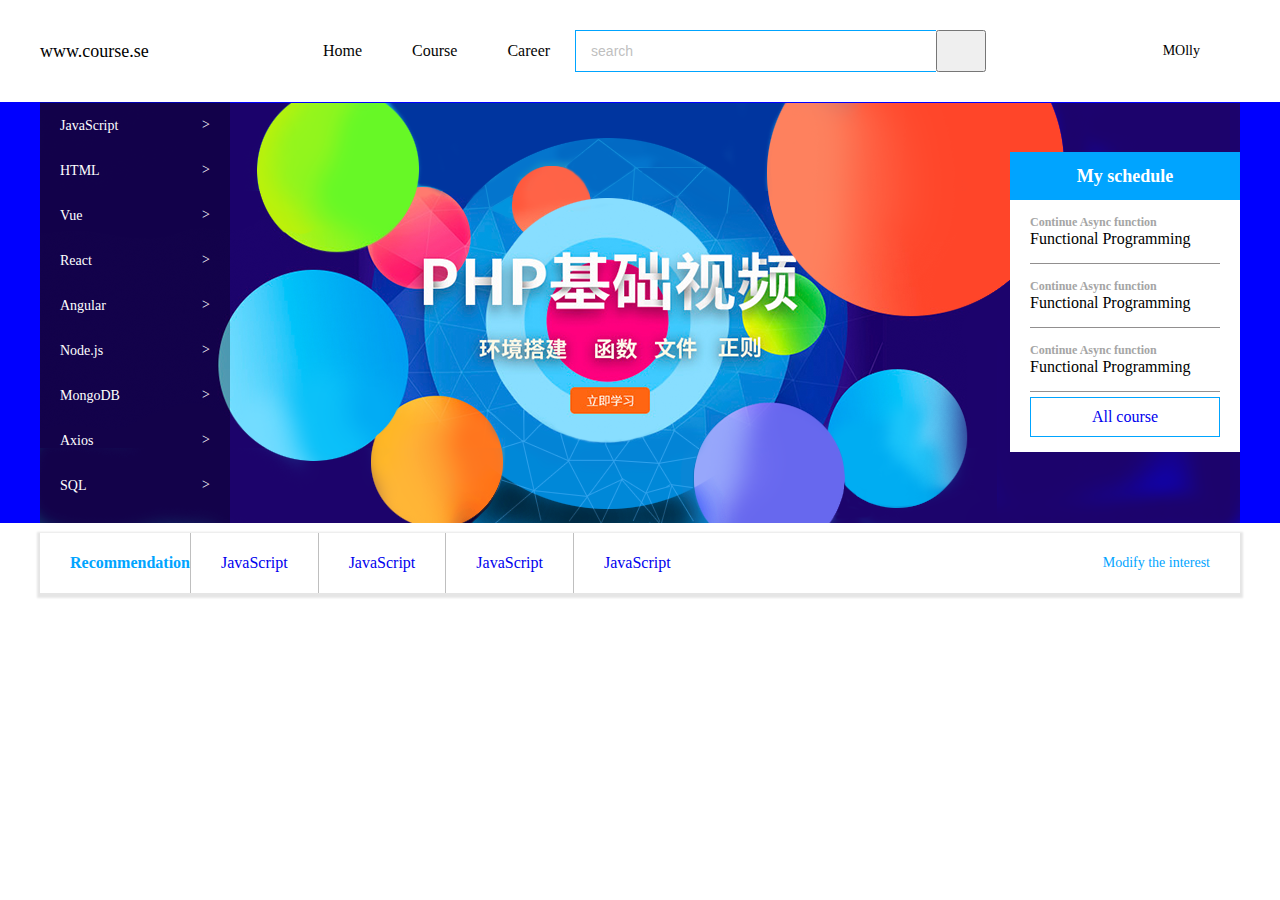
<file: Education_page/index.html>
<!DOCTYPE html>
<html lang="en">

<head>
    <meta charset="UTF-8">
    <meta http-equiv="X-UA-Compatible" content="IE=edge">
    <meta name="viewport" content="width=device-width, initial-scale=1.0">
    <link rel="stylesheet" href="https://use.fontawesome.com/releases/v5.15.3/css/all.css"
        integrity="sha384-SZXxX4whJ79/gErwcOYf+zWLeJdY/qpuqC4cAa9rOGUstPomtqpuNWT9wdPEn2fk" crossorigin="anonymous">
    <link rel="stylesheet" href="style.css">
    <title>Home</title>
</head>

<body>
    <div class="header w">
        <!-- logo -->
        <div class="logo">
            <i class="fab fa-discourse"></i>
            www.course.se
        </div>
        <!-- div -->
        <div class="nav">
            <ul>
                <li><a href="">Home</a></li>
                <li><a href="">Course</a></li>
                <li><a href="">Career</a></li>
            </ul>
        </div>
        <!-- search -->
        <div class="search">
            <input type="text" value="search">
            <button><i class="fas fa-search"></i></button>
        </div>
        <!-- user -->
        <div class="user">
            <i class="far fa-user"></i>
            MOlly
        </div>
    </div>
    <!-- banner start -->
    <div class="banner">
        <div class="w">
            <div class="subnav">
                <ul>
                    <a href=""></a>
                    <li><a href="#"><span> &gt; </span>JavaScript</a></li>
                    <li><a href="#"><span> &gt; </span>HTML</a></li>
                    <li><a href="#"><span> &gt; </span>Vue</a></li>
                    <li><a href="#"><span> &gt; </span>React</a></li>
                    <li><a href="#"><span> &gt; </span>Angular</a></li>
                    <li><a href="#"><span> &gt; </span>Node.js</a></li>
                    <li><a href="#"><span> &gt; </span>MongoDB</a></li>
                    <li><a href="#"><span> &gt; </span>Axios</a></li>
                    <li><a href="#"><span> &gt; </span>SQL</a></li>
                </ul>
            </div>
            <div class="course">
                <h2>My schedule</h2>
                <div class="bd">
                    <ul>
                        <li>
                            <h4>Continue Async function</h4>
                            <p>Functional Programming</p>
                        </li>
                        <li>
                            <h4>Continue Async function</h4>
                            <p>Functional Programming</p>
                        </li>
                        <li>
                            <h4>Continue Async function</h4>
                            <p>Functional Programming</p>
                        </li>
                    </ul>
                    <a href="#" class="more">All course</a>
                </div>

            </div>

        </div>




    </div>
    <!-- banner end -->

    <!-- goods start -->
    <div class="goods w">
        <h3>Recommendation</h3>
        <ul>
            <li><a href="#">JavaScript</a></li>
            <li><a href="#">JavaScript</a></li>
            <li><a href="#">JavaScript</a></li>
            <li><a href="#">JavaScript</a></li>


        </ul>
        <div class="mod">Modify the interest</div>
    </div>
</body>

</html>
</file>
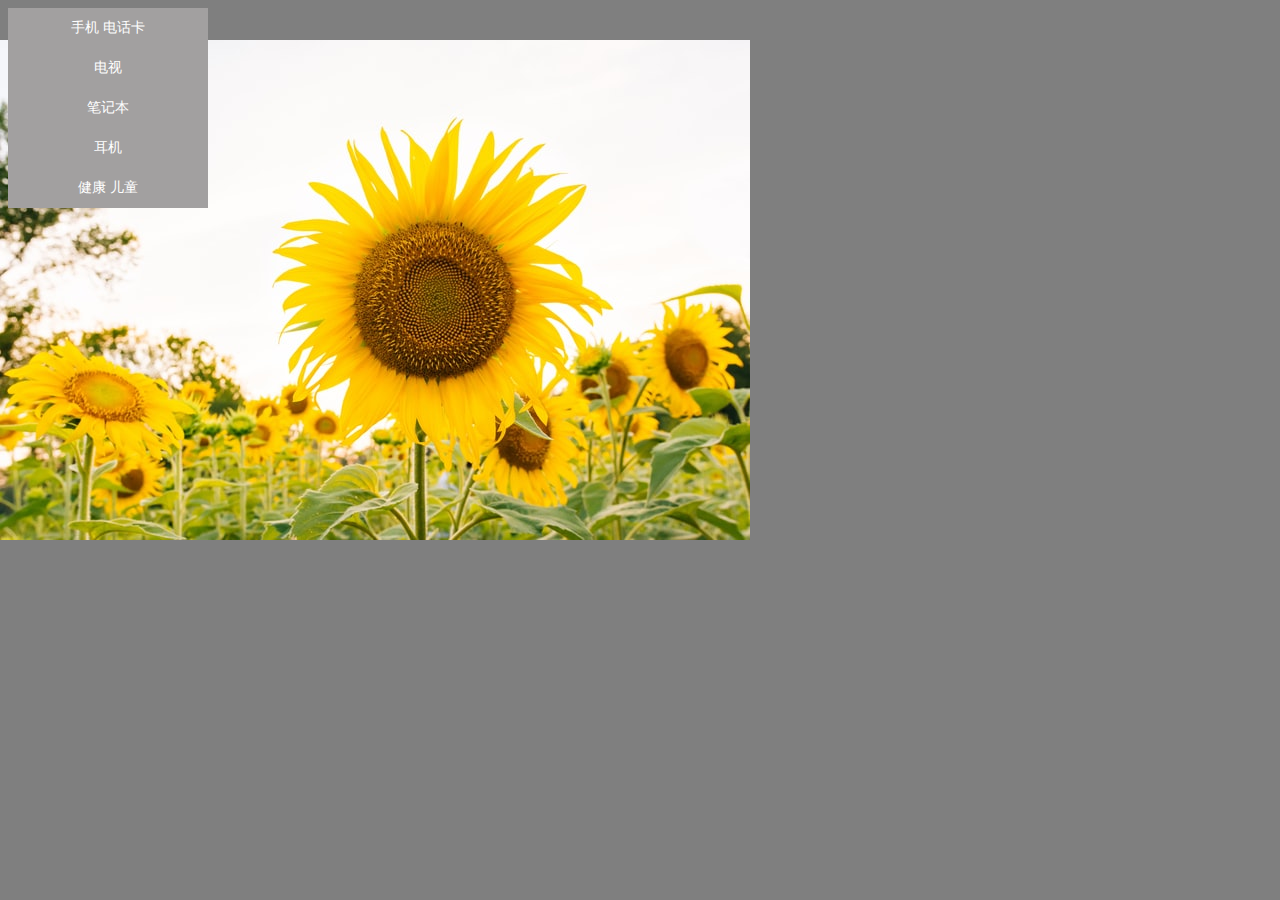
<file: aside.html>
<!DOCTYPE html>
<html lang="en">

<head>
    <meta charset="UTF-8">
    <meta http-equiv="X-UA-Compatible" content="IE=edge">
    <meta name="viewport" content="width=device-width, initial-scale=1.0">
    <title>aside elment</title>
</head>
<style>
    a {
        display: block;
        width: 200px;
        height: 40px;
        line-height: 40px;
        color: #fff;
        text-decoration: none;
        text-align: center;
        font-size: 14px;
        background-color: #a2a0a0;
       
        
    }
    body {
        background-image: url("./img/sun_flower.jpg");
        background-repeat: no-repeat;
        background-position: 0px 40px;
        background-attachment: fixed;
        background-color: rgb(0,0,0,0.5);
    
    }

    a:hover {
        background: #ff6700
    }
</style>

<body>
    <aside>
        <a href="">手机 电话卡</a>
        <a href="">电视</a>
        <a href="">笔记本</a>
        <a href="">耳机</a>
        <a href="">健康 儿童</a>
    </aside>




</body>

</html>
</file>
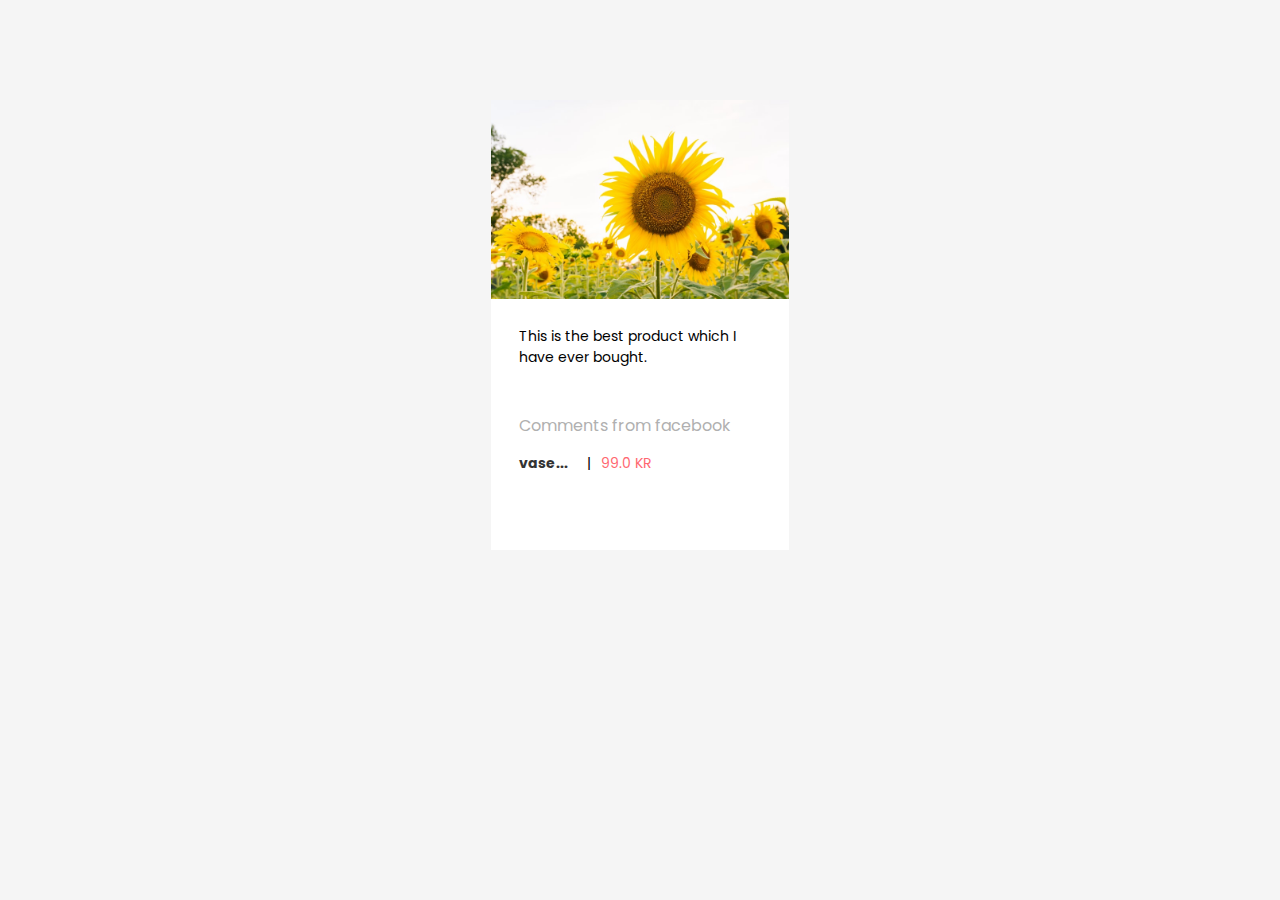
<file: box.html>
<!DOCTYPE html>
<html lang="en">

<head>
    <meta charset="UTF-8">
    <meta http-equiv="X-UA-Compatible" content="IE=edge">
    <meta name="viewport" content="width=device-width, initial-scale=1.0">
    <link rel="preconnect" href="https://fonts.gstatic.com">
    <link rel="preconnect" href="https://fonts.gstatic.com">
    <link href="https://fonts.googleapis.com/css2?family=Poppins:ital,wght@0,200;0,300;1,200&display=swap"
        rel="stylesheet">
    <title>Document</title>
    <style>
        * {
            margin: 0;
            padding: 0;
            font-family: 'Poppins', sans-serif;
        }

        body {
            background-color: #f5f5f5
        }

        .box {
            width: 298px;
            height: 450px;
            margin: 100px auto;
            background-color: #fff;
        }

        a {
            color: #333;
            text-decoration: none;

        }

        .box img {
            width: 100%;
        }

        .preview {
            height: 70px;
            font-size: 14px;
            font-family: 'Poppins', sans-serif;
            padding: 0 28px;
            margin-top: 20px;
        }

        .apprise {
            font-size: 12;
            color: #b0b0b0;
            padding: 0 28px;
            margin-top: 17px;
        }

        .info {
            font-size: 14px;
            padding: 0 28px;
            margin-top: 15px;
        }

        .info h4 {
            display: inline-block;
            font-size: 400;
        }

        .info span {
            color: #ff6670
        }

        .info em {
            font-style: normal;
            padding: 0 6px 0 15px;

        }
    </style>
</head>

<body>
    <div class="box">
        <img src="./img/sun_flower.jpg" alt="">
        <p class="preview">This is the best product which I have ever bought.</p>
        <div class="apprise">Comments from facebook</div>
        <div class="info">
            <h4><a href="#">vase...</a></h4>
            <em>|</em>
            <span> 99.0 KR</span>
        </div>
    </div>


</body>

</html>
</file>
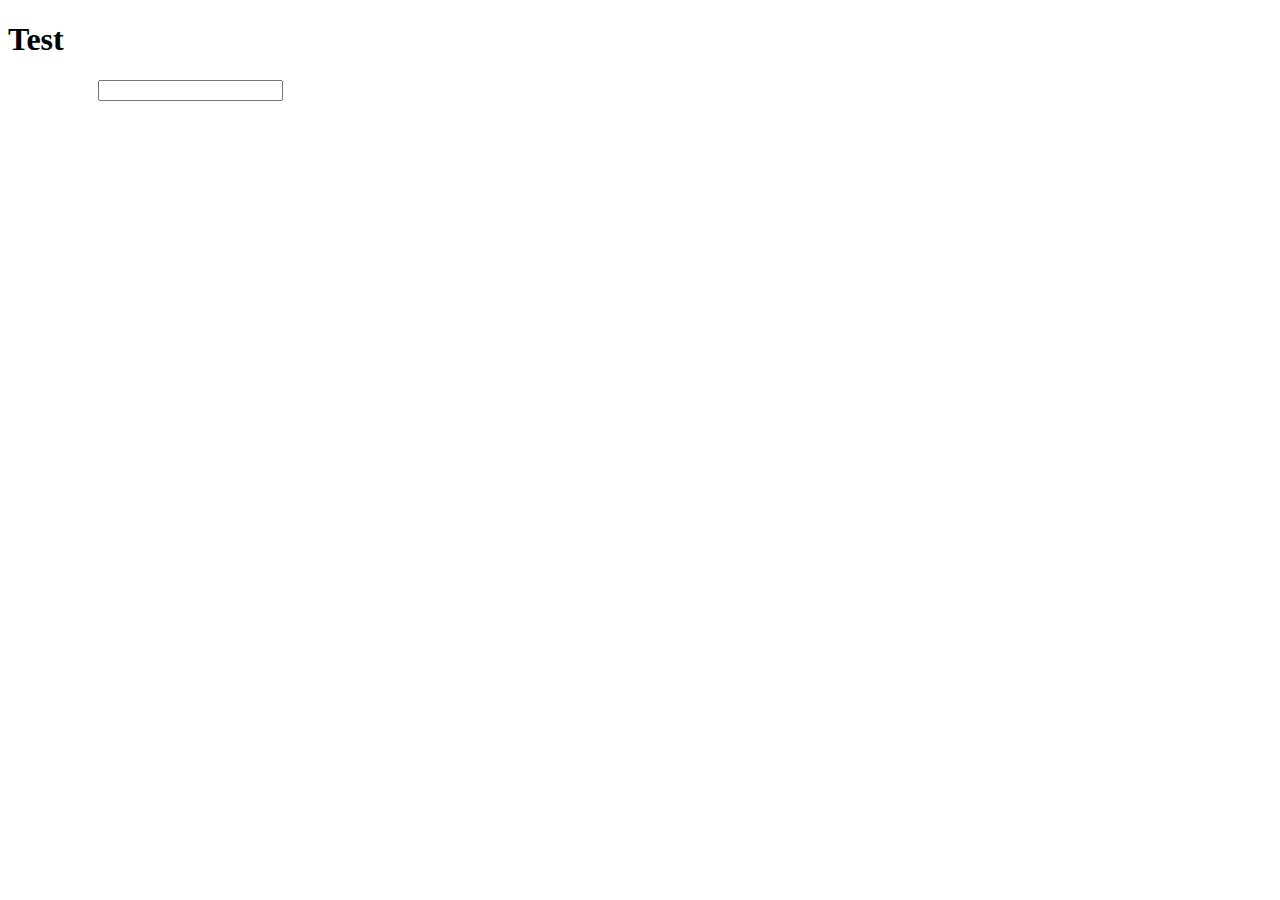
<file: classSelect.html>
<!DOCTYPE html>
<html lang="en">
<head>
    <meta charset="UTF-8">
    <meta http-equiv="X-UA-Compatible" content="IE=edge">
    <meta name="viewport" content="width=device-width, initial-scale=1.0">
    <title>Document</title>
    <style>
        a:link {
            color:#FFFFFF;
            text-decoration: none;
        }
        a:visited {
            color: pink;
        }
        a:hover {
            background-color: #fefe55
        }
        a:active {
            font-weight: bold
        }
        input:focus{
            color:deepskyblue
    
        }

    </style>
</head>
<body>
    <h1>Test</h1>
    <a href="#">this is a test a</a>

    <input type="text">
    
</body>
</html>
</file>
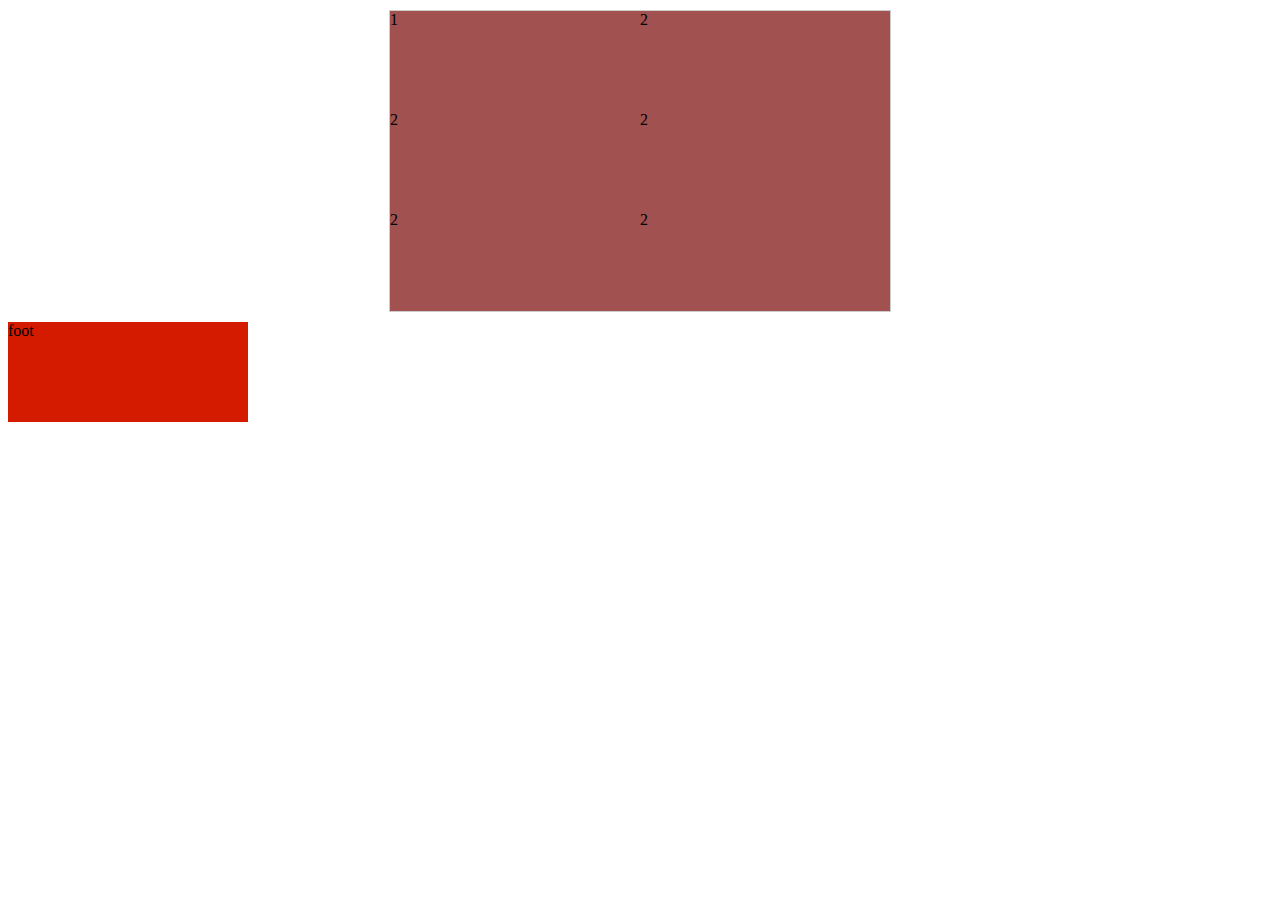
<file: clearFloat.html>
<!DOCTYPE html>
<html lang="en">
<head>
    <meta charset="UTF-8">
    <meta http-equiv="X-UA-Compatible" content="IE=edge">
    <meta name="viewport" content="width=device-width, initial-scale=1.0">
    <title>Document</title>
    <style>
        .box {
            width: 500px;
            border: 1px solid rgba(0,0,0,.2);
            margin: 10px auto;
            /* overflow clear float  */
            overflow: hidden;
        }
        .child1 {
            width: 250px;
            height: 100px;
            background-color: #a05150;
            float: left;

        }
        .child2 {
            width: 250px;
            height: 100px;
            float: left;
            background-color: #a05150;

        }
        .foot{
            height: 100px;
            width: 240px;
            background-color: #d41b00;  
        }
        .clear{
            clear: both;
        }       

    </style>
</head>
<body>

    <div class="box">
        <div class="child1">1</div>
        <div class="child2">2</div>
        <div class="child2">2</div>
        <div class="child2">2</div>
        <div class="child2">2</div>
        <div class="child2">2</div>
        <!-- 额外标签法 -->
        <!-- <div class="clear"></div> -->
    </div>
    <div class="foot">
        foot
    </div>
    
</body>
</html>
</file>
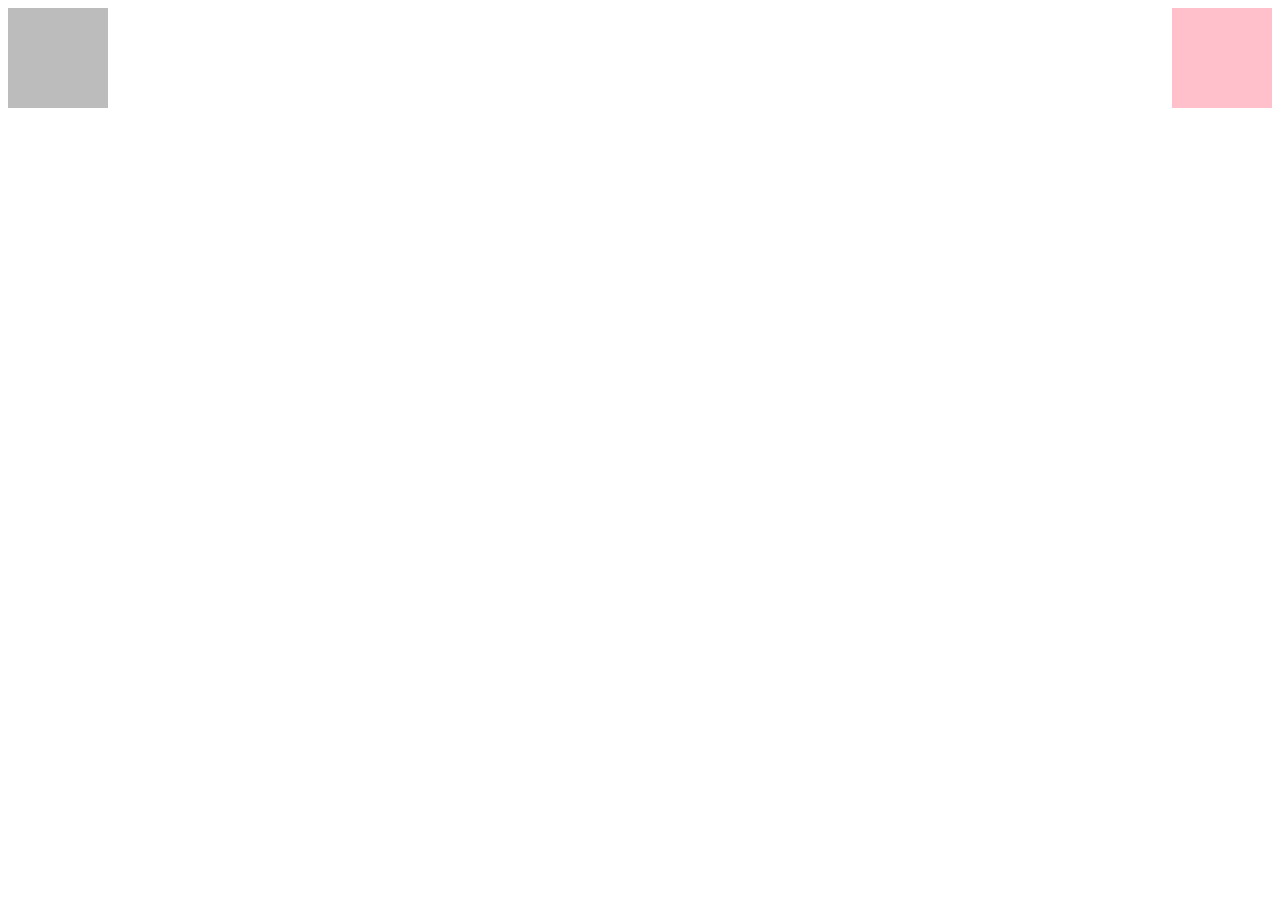
<file: float.html>
<!DOCTYPE html>
<html lang="en">
<head>
    <meta charset="UTF-8">
    <meta http-equiv="X-UA-Compatible" content="IE=edge">
    <meta name="viewport" content="width=device-width, initial-scale=1.0">
    <title>Document</title>
    <style>
        .left{
            background-color: #bcbcbc;
            width: 100px;
            height: 100px;
            float: left;

        }
        .right{
            background-color: pink;
            width: 100px;
            height: 100px;
            float: right;
            }
    </style>
</head>
<body>
    <div class="left"></div>
    <div class="right"></div>
    
</body>
</html>
</file>
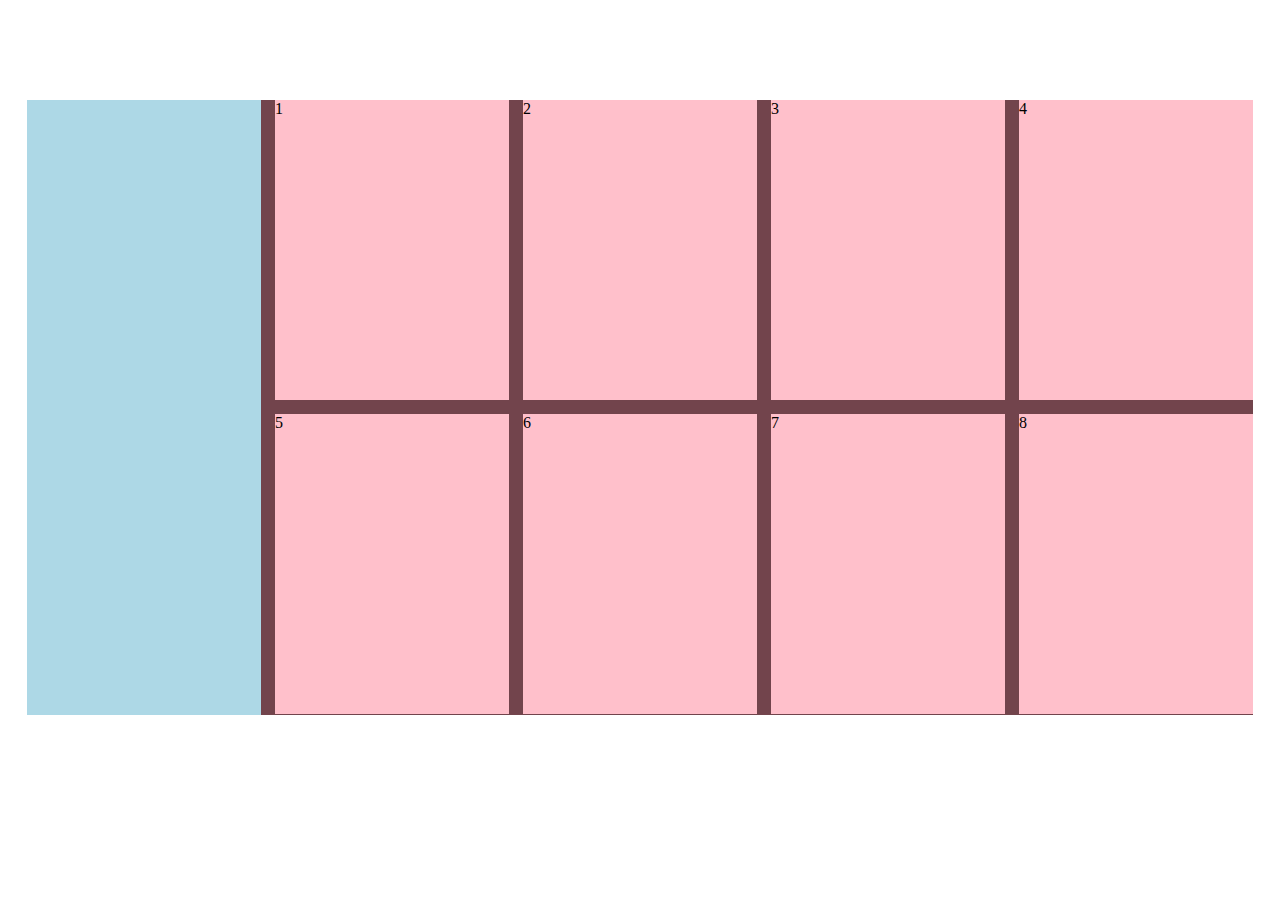
<file: float_box.html>
<!DOCTYPE html>
<html lang="en">
<head>
    <meta charset="UTF-8">
    <meta http-equiv="X-UA-Compatible" content="IE=edge">
    <meta name="viewport" content="width=device-width, initial-scale=1.0">
    <title>Document</title>
    <style>
        *{
            margin: 0;
            padding: 0;
        }
        .box{
             width: 1226px;
             height: 615px;
             background-color: purple;
             margin: 100px auto;            

        }
        .left {
            width: 234px;
            height: 615px;
            background-color: lightblue;
            float: left

        }
        .right {
            width: 992px;
            height: 615px;
            background-color: rgb(114, 68, 76);
            float: left;
            }
        .right>div{
            width: 234px;
            height: 300px;
            background-color: pink;
            float: left;
            margin-left: 14px;
            margin-bottom: 14px;
        }
    </style>
</head>
<body>
    <div class="box">
        <div class="left">

        </div>
        <div class="right">
        <div>1</div>
        <div>2</div>
        <div>3</div>
        <div>4</div>
        <div>5</div>
        <div>6</div>
        <div>7</div>
        <div>8</div>
        </div>
    </div>
    
</body>
</html>
</file>
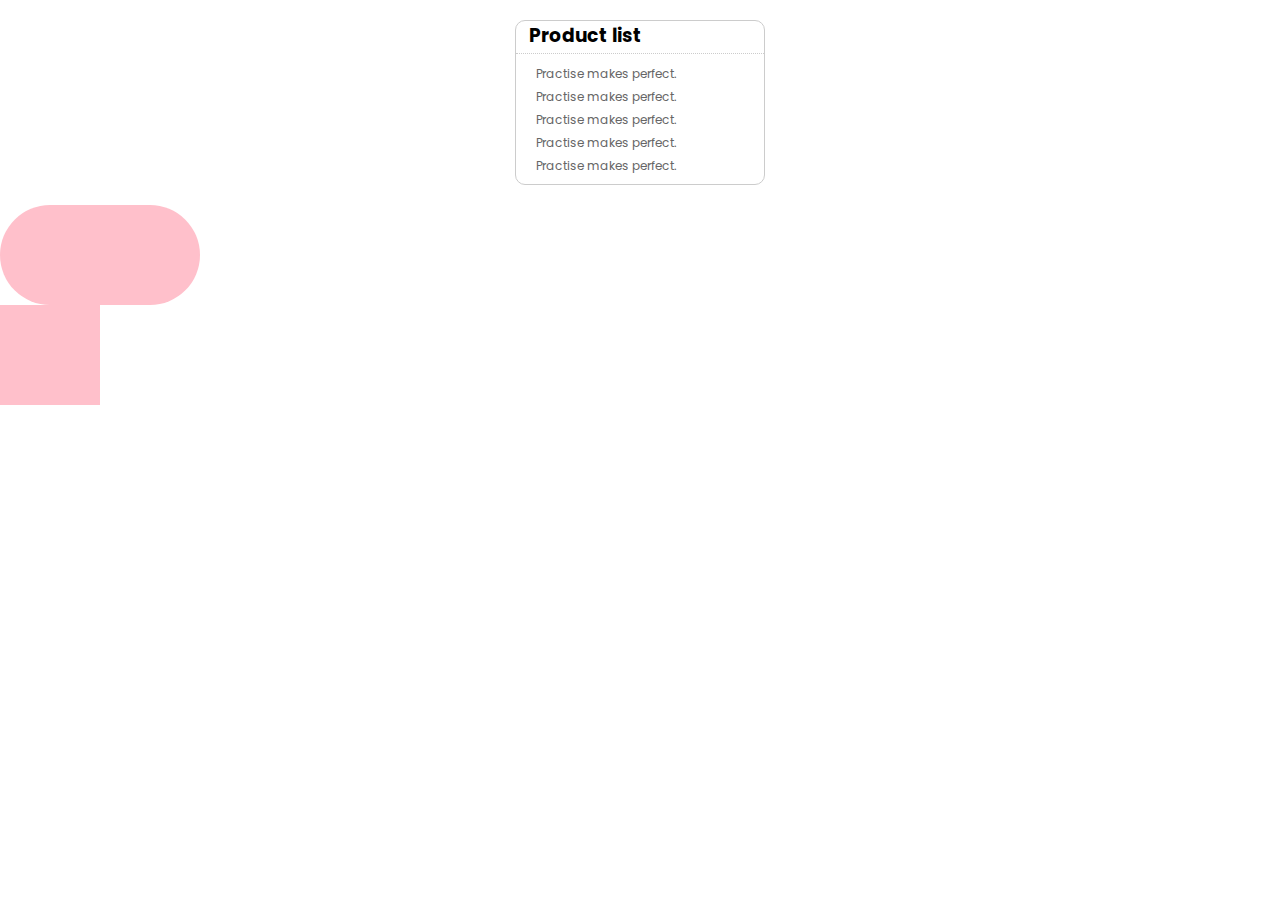
<file: report_box.html>
<!DOCTYPE html>
<html lang="en">

<head>
    <meta charset="UTF-8">
    <meta http-equiv="X-UA-Compatible" content="IE=edge">
    <meta name="viewport" content="width=device-width, initial-scale=1.0">
    <link href="https://fonts.googleapis.com/css2?family=Poppins:ital,wght@0,200;0,300;1,200&display=swap"
        rel="stylesheet">
    <title>Document</title>
    <style>
        * {
            margin: 0px;
            padding: 0px;
            font-family: 'Poppins', sans-serif;
        }

        .box {
            height: 163px;
            width: 248px;
            border: 1px solid #ccc;
            margin: 20px auto;
            border-radius: 10px;

        }

        .box h3 {
            border-bottom: 1px dotted #ccc;
        }

        .box h3 {
            height: 32px;
            font-size: 400;
            padding-left: 13px;
        }

        .box ul li a {
            font-size: 12px;
            color: #666;
            text-decoration: none;
        }

        .box ul li {
            list-style: none;
            line-height: 23px;
            height: 23px;
            padding-left: 20px;
        }

        .box ul {
            margin-top: 7px;
        }

        .box a:hover {
            text-decoration: underline;
        }

        .square {
            width: 100px;
            height: 100px;
            /* border-radius: 50%; */
            background-color: pink;

        }

        .square:hover {
            box-shadow: 10px 10px 2px 1px rgba(0, 0, 0, .3);
        }

        .rectangle {
            width: 200px;
            height: 100px;
            background-color: pink;
            border-radius: 50px;
        }
    </style>
</head>

<body>
    <div class="box">
        <h3>Product list</h3>
        <ul>
            <li><a href="#"> Practise makes perfect.</a></li>
            <li><a href="#"> Practise makes perfect.</a></li>
            <li><a href="#"> Practise makes perfect.</a></li>
            <li><a href="#"> Practise makes perfect.</a></li>
            <li><a href="#"> Practise makes perfect.</a></li>
        </ul>
    </div>
    <div>
        <div class="rectangle"></div>
        <div class="square"></div>
    </div>

</body>

</html>
</file>
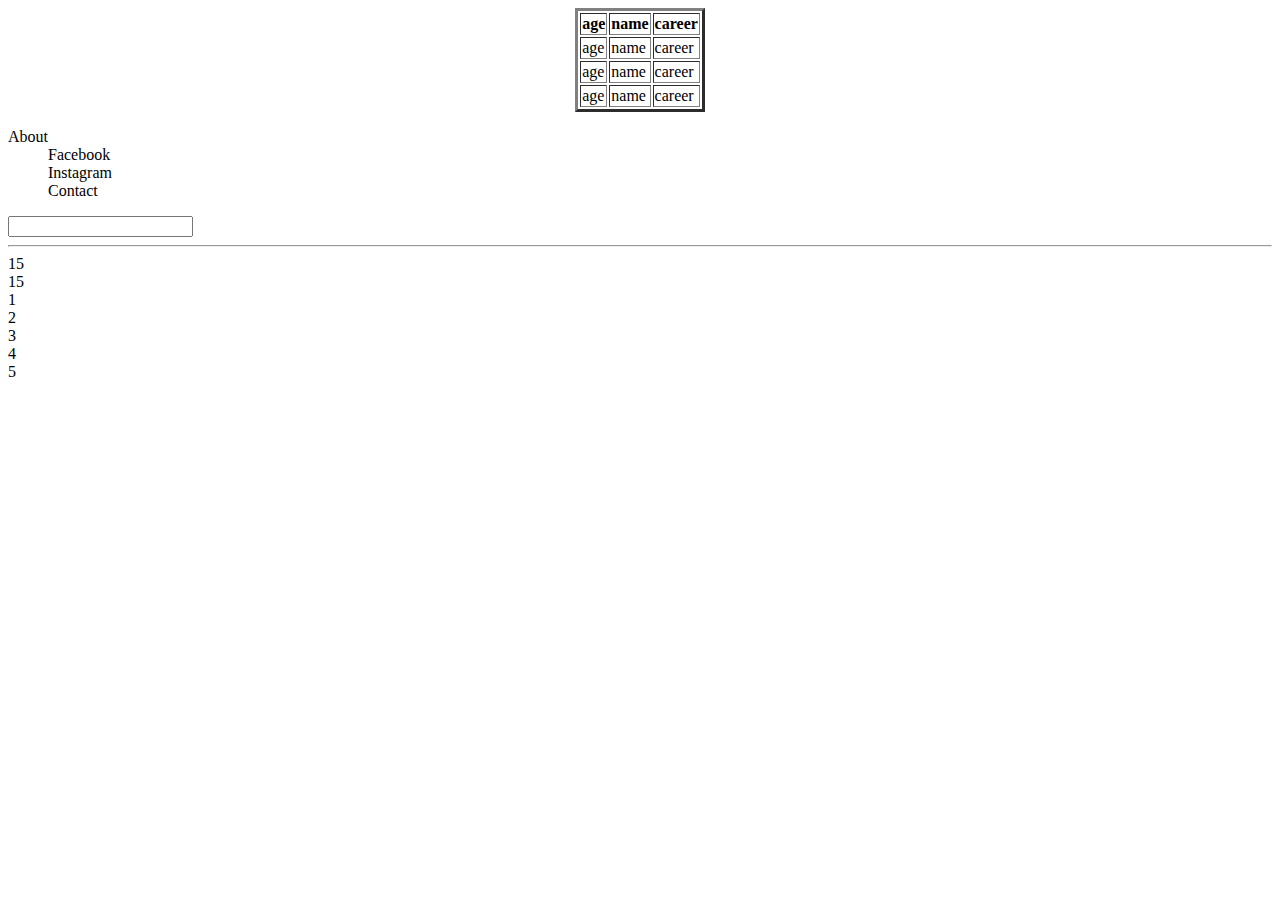
<file: table.html>
<!DOCTYPE html>
<html lang="en">

<head>
    <meta charset="UTF-8">
    <meta http-equiv="X-UA-Compatible" content="IE=edge">
    <meta name="viewport" content="width=device-width, initial-scale=1.0">
    <title>Document</title>
    <style>
        .gray {
            text-indent: 2em;
            width: 100px;
        }
    </style>
</head>

<body>

    <table align="center" border="3">

        <tr>
            <th>age</th>
            <th>name</th>
            <th>career</th>
        </tr>

        <tr>
            <td>age</td>
            <td>name</td>
            <td>career</td>
        </tr>
        <tr>
            <td>age</td>
            <td>name</td>
            <td>career</td>
        </tr>
        <tr>
            <td>age</td>
            <td>name</td>
            <td>career</td>
        </tr>


    </table>

    <dl>
        <dt>About</dt>
        <dd>Facebook</dd>
        <dd>Instagram</dd>
        <dd>Contact</dd>
    </dl>

    <input type="password">

    <hr>
    <div>15

    </div>
    <div>15</div>
    <div>1</div>
    <div>2</div>
    <div>3</div>
    <div>4</div>
    <div>5</div>
    <p class="gray"></p>


</body>

</html>
</file>
<file: Education_page/style.css>
/** @format */

* {
  margin: 0;
  padding: 0;
}
.w {
  width: 1200px;
  margin: auto;
}
li {
  list-style: none;
}
a {
  text-decoration: none;
}
.header {
  height: 42px;
  background: #fff;
  margin: 30px auto;
}
.logo {
  float: left;
  width: 198px;
  height: 42px;
  font-size: 18px;
  line-height: 42px;
}
.logo i {
  width: 42px;
}

.nav {
  float: left;
  margin-left: 60px;
}
.nav ul li {
  float: left;
  margin: 0 15px;
}
.nav ul li a {
  display: block;
  height: 42px;
  padding: 0 10px;
  line-height: 42px;
  font-style: 18px;
  color: #050505;
}
.nav ul li a:hover {
  border-bottom: 2px solid #0079ba;
  color: #0079ba;
}
.search input {
  float: left;
  width: 345px;
  height: 40px;
  border: 1px solid #00a4ff;
  border-right: 0;
  color: #bfbfbf;
  font-size: 14px;
  padding-left: 15px;
}
.search button {
  float: left;
  width: 50px;
  height: 42px;
  /* background-color: #00a4ff; */
}
.user {
  float: right;
  margin-right: 40px;
  line-height: 42px;
  font-size: 14px;
}
.banner {
  height: 421px;
  background: blue;
}

.banner .w {
  height: 421px;
  background: url(img/banner2.png) no-repeat center;
}
.subnav {
  float: left;
  width: 190px;
  height: 421px;
  background: rgba(0, 0, 0, 0.3);
}
.subnav ul li {
  padding: 0 20px;
  height: 45px;
  line-height: 45px;
}
.subnav ul li a {
  font-size: 14px;
  color: white;
}
.subnav ul li a:hover {
  color: #00a4ff;
}
.subnav ul li a span {
  float: right;
}
.course {
  float: right;
  width: 230px;
  height: 300px;
  margin-top: 50px;
  background: #fff;
}
.course h2 {
  display: block;
  height: 48px;
  line-height: 48px;
  text-align: center;
  font-size: 18px;
  color: white;
  background: #00a4ff;
}

.bd {
  padding: 0 20px;
}
.bd ul li {
  padding: 15px 0;
  border-bottom: 1px solid rgb(145, 143, 143);
}
.bd ul li h4 {
  font-size: 16px;
  color: #4e4e4e;
}
.bd ul li h4 {
  font-size: 12px;
  color: #a5a5a5;
}
.bd a {
  display: block;
  height: 38px;
  line-height: 38px;
  margin-top: 5px;
  text-align: center;
  border: 1px solid #00a4ff;
}
.goods {
  height: 60px;
  margin-top: 10px;
  line-height: 60px;
  box-shadow: 0px 2px 2px 3px rgba(0, 0, 0, 0.1);
}
.goods h3 {
  float: left;
  margin-left: 30px;
  font-size: 16px;
  color: #00a4ff;
}
.goods ul {
  margin-left: 30px;
}
.goods ul li  {
  float: left;
}
.goods ul li a {
  float: left;
  padding: 0 30px;
  font-size: 16px;
  border-left: 1px solid #bfbfbf;
}
.goods .mod {
  float: right;
  margin-right: 30px;
  font-size: 14px;
  color: #00a4ff;
}
</file>
